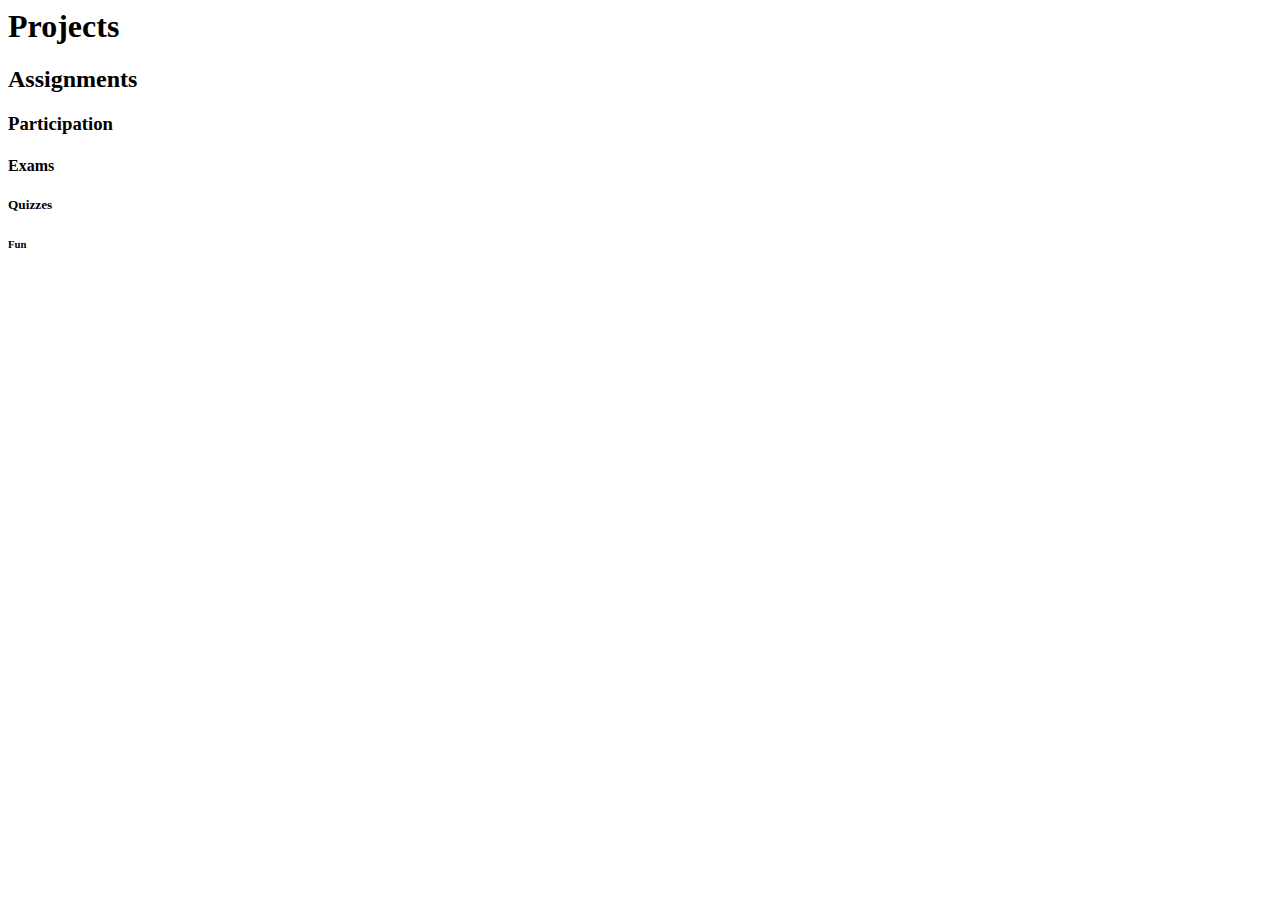
<file: OnlinePractice.html>
<html>

<head>
	<title> Averi Bogucki's Portfolio </title>
</head>

<body>
<!-- Example Header Tags -->
	<h1> Projects </h1>
	<h2> Assignments </h2>
	<h3> Participation </h3>
	<h4> Exams </h4>
	<h5> Quizzes </h5>
	<h6> Fun </h6>
</body>

</html>
</file>
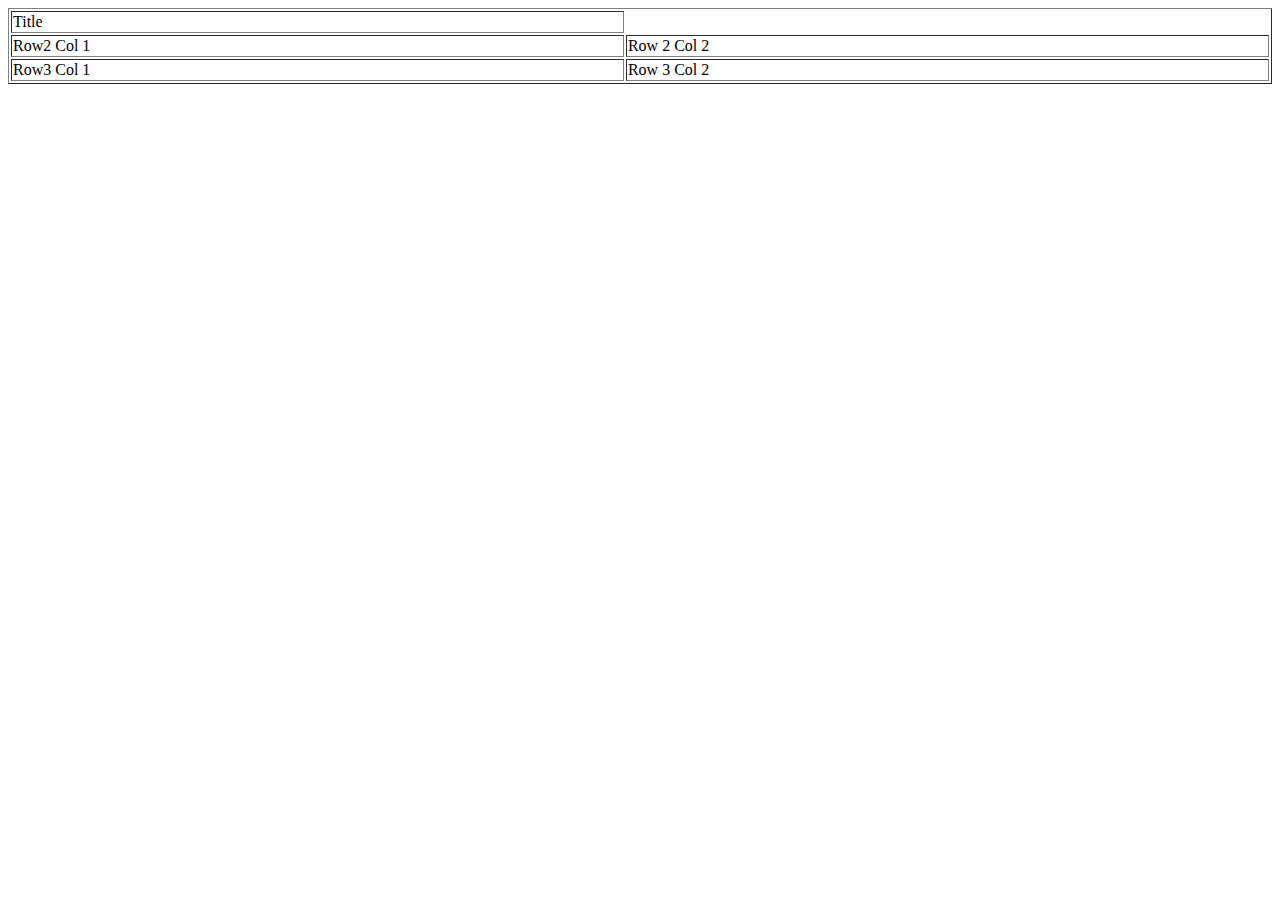
<file: tables.html>
<!doctype html>

<html>

<head>
	<meta charset="UTF-8">
	<title> Table </title>
</head>

<body>
<!-- main table -->
	<table border="1" width="100%"
		<tr>
			<td colspan="2">Title </td>
	<!--<td> Images </td> -->
		</tr>
		
		<tr>
			<td colspan="2">Row2 Col 1 </td>
			<td> Row 2 Col 2</td>
		</tr>
		
		<tr>
			<td colspan="2">Row3 Col 1 </td>
			<td> Row 3 Col 2</td>
		</tr>
	</table>
</body>

</html>
</file>
